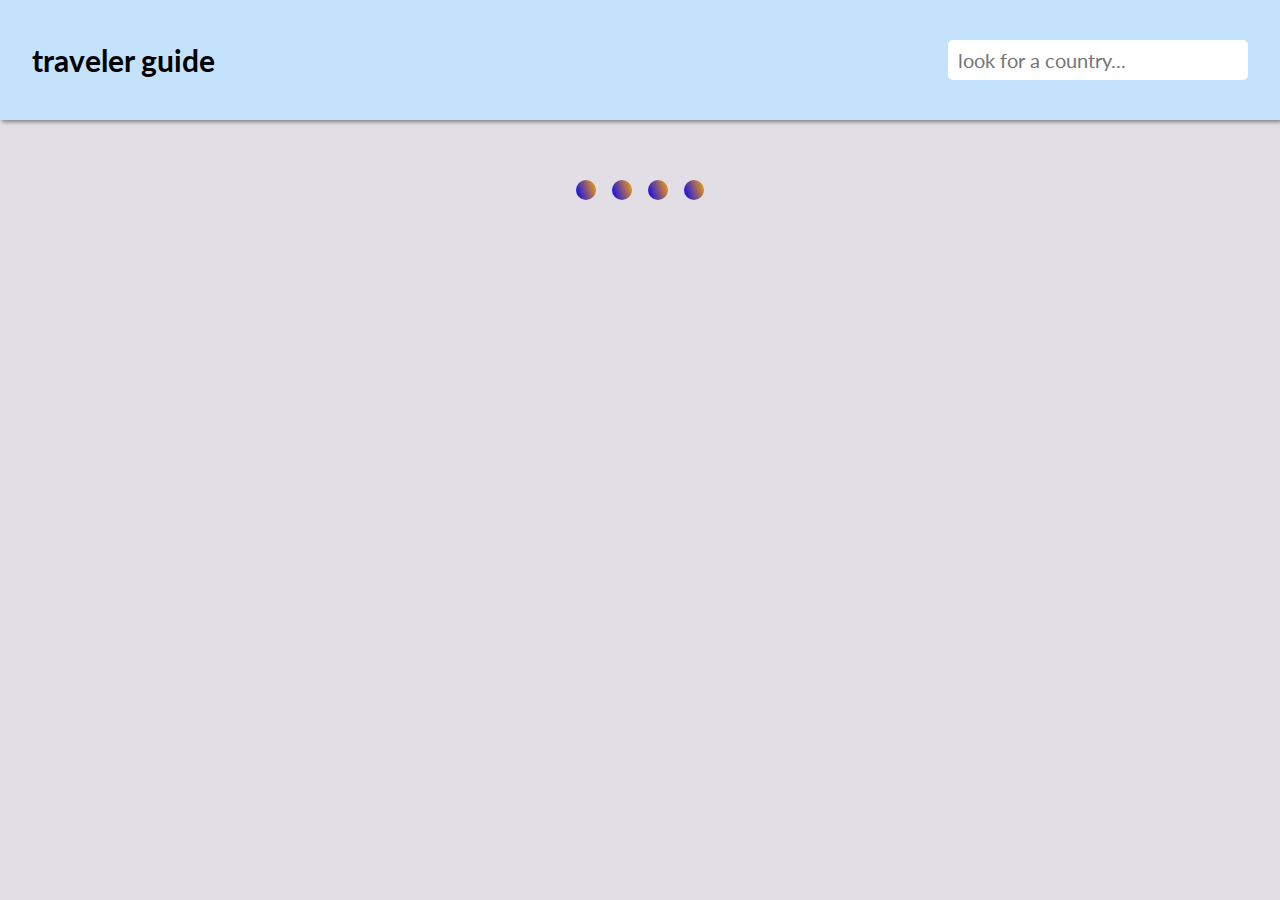
<file: index.html>
<!DOCTYPE html>
<html lang="pt">
<head>
    <meta charset="UTF-8">
    <meta http-equiv="X-UA-Compatible" content="IE=edge">
    <meta name="viewport" content="width=device-width, initial-scale=1.0">
    <link rel="stylesheet" href="style.css">
    <title>flags</title>
</head>

<body>

    <!--cabeçalho-->
    <header>
        <div class="header-content">
            <div id="logo">
                traveler guide
            </div>
             <form action="" id="formulario">
            <input type="text" id="txt" class="inputFormulario" placeholder="look for a country...">
            
        </form>
        </div>
    </header>
    <!--Objeto de loading-->
    <div class="body-content">
        <main class="container grid" id="banderas"></main>
        <div class="load-content">
             <div class="loading">
                <div class="dot" id="dot1"></div>
                <div class="dot" id="dot2"></div>
                <div class="dot" id="dot3"></div>
                <div class="dot" id="dot4"></div>
        </div>
        </div>
       
    </div>

   <!--Link JavaScript-->

    <script src="/api.json"></script>
    <script src="/script.js" defer></script>
</body>
</html>
</file>
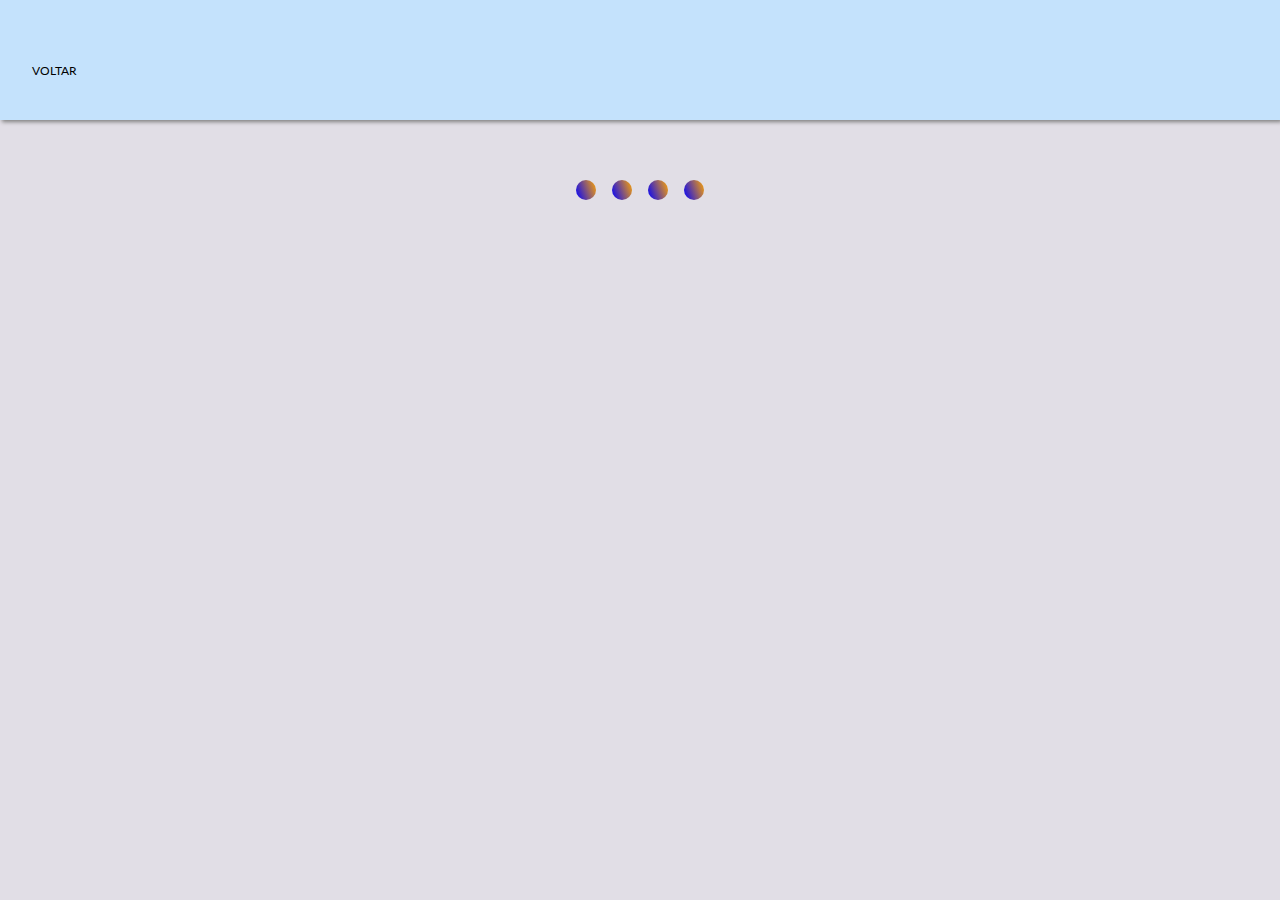
<file: post.html>
<!DOCTYPE html>
<html lang="pt">
<head>
    <meta charset="UTF-8">
    <meta http-equiv="X-UA-Compatible" content="IE=edge">
    <meta name="viewport" content="width=device-width, initial-scale=1.0">
    <link rel="stylesheet" href="style.css">
    <title>post</title>
</head>
<body>
    <!--cabeçalho-->
    <header>
        <div class="header-content">
            <a href="index.html">

                voltar
            </a>
        </div>
    </header>
   
    <div class="body-content">
        <!--Area de exibição de conteudo-->
        <main class="container grid" id="banderas"></main>
         <!--Objeto de loading-->
        <div class="load-content">
            <div class="loading">
                <div class="dot" id="dot1"></div>
                <div class="dot" id="dot2"></div>
                <div class="dot" id="dot3"></div>
                <div class="dot" id="dot4"></div>
            </div>
        </div>
        
    </div>

   
    <script src="/infopage.js"></script>
    <script src="/script.js"></script>
</body>
</html>
</file>
<file: style.css>
@import url('https://fonts.googleapis.com/css2?family=Lato:wght@100;300;400&display=swap');
*{
    padding:0;
    margin:0;
    box-sizing: border-box;
    font-family: 'Lato', sans-serif;
}
::-webkit-scrollbar{
    appearance: none;
    display: none;
}
body{
    overflow-x: hidden;
    background-color: #e1dee6;
}
.body-content{
    display: flex;
    justify-content: center;

}
.inputFormulario{
    height: 40px;
    width:300px;
    font-size:20px;
    border:none;
    border-radius:5px;
    padding: 0 10px;
    outline: none;
}
/*Header*/
#logo{
    font-size:30px;
    font-weight:bold;
}
header{
    height:120px;
    width:100vw;
    background-color:#c4e2fc;
    margin-bottom: 20px;
    box-shadow: 2px 2px 4px gray;
    display: flex;
    align-items: center;
    justify-content: space-between;
}
.header-content{
    width: 95vw;
    margin: 0 auto;
    display: flex;
    align-items: center;
    justify-content: space-between;
}
/*Corpo*/
#display{
    height:300px;
    width: 300px;
    border:1px solid gray
}
.grid{
    display:flex;
    align-items: center;
    justify-content: center;
    max-width: 98vw;
    gap: 1.5rem;
    flex-wrap: wrap;
    transition: 0.5s;
}
.hide{
    display:none
}


.img-fluid{
    width:200px;
    height: 150px;
}
article{
    background-color: #f6f7f8;
    display: flex;
    align-items: center;
    flex-direction: column;
    flex-wrap: wrap;
    width: 210px;
   height: 330px;

   border-top-left-radius: 10px;
   border-top-right-radius: 10px;
   border-bottom-left-radius: 15px;
   border-bottom-right-radius: 15px;
   box-shadow: 1px 1px 1px rgb(221, 219, 219);
   transition: 0.5s;
   
}
article:hover{
    
    box-shadow: 1px 1px 7px rgb(121, 153, 221);
}


.card-content{
    
    padding: 0 10px;
    width: 100%;
   
}
.card-content h3{
    text-transform:uppercase;
    text-align:center;
    margin: 10px 0 ;
}
#link{
    
    height:50px;
    width: 100%;
    text-align: center;
    padding-top:30px
   
    
}
 a{
   margin-top: 20px;
    width:200px;
    text-decoration:none;
    color:black;
    text-transform:uppercase;
    justify-content: center;
    align-items: center;
    font-size:12px;
    transition: 0.5s;
}
a:hover{
    font-size:15px;
    color:blue;
    border-bottom:1px solid blue
}
/*Pagina de post*/
#post-page{
    width: 100vw;
    height: 100vh;
}
#post-page .img-fluid img{
    width: 385px;
    height: 251px;
    box-shadow: 1px 1px 4px;
    margin: 20px 40px;
}
/*Area de loading*/
.loading{
    
    height: 100px;
    width:400px;
    display:flex;
    justify-content: center;
    align-items: center;
    gap:1rem;
    transition: 0.5s;
}
.dot{
    height:20px;
    width:20px;
    background-image: linear-gradient(70deg, blue,orange);
    border-radius: 50%;
}
#dot1{
    animation: load 1s ease-in-out infinite;
}
#dot2{
    animation: load 1.1s ease-in-out infinite;
}
#dot3{
    animation: load 1s ease-in-out infinite;
}
#dot4{
    animation: load 1.1s ease-in-out infinite;
}
@keyframes load {
    0%{margin-bottom:0%;
        box-shadow:1px 1px 4px rgb(215, 164, 9);
    }
    50%{margin-bottom:25%}
    100%{margin-bottom:0%}
}
</file>
